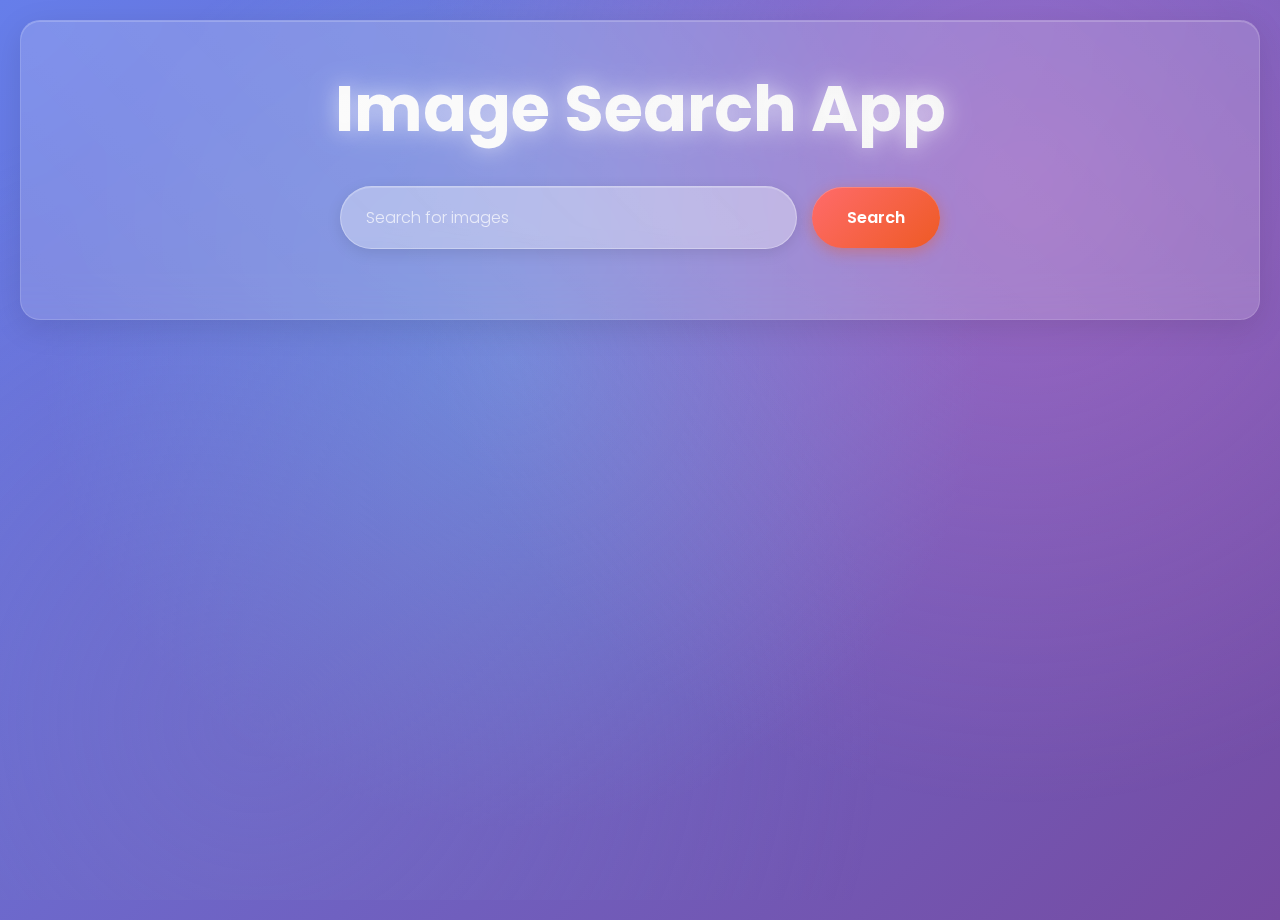
<file: index.html>
<!DOCTYPE html>
<html lang="en">
<head>
    <meta charset="UTF-8">
    <meta name="viewport" content="width=device-width, initial-scale=1.0">
    <title>Image Search App</title>
    <link rel="stylesheet" href="style.css">
</head>
<body>
    <div class="header">
        <div class="heading">
            <h1>Image Search App</h1>
        </div>
        <div class="search-bar">
            <input type="text" id="search" placeholder="Search for images">
            <button id="search-btn">Search</button>
        </div>
    </div>
    <div class="img-container">
        
    </div>
    <script
        src="script.js"
    ></script>
</body>
</html>
</file>
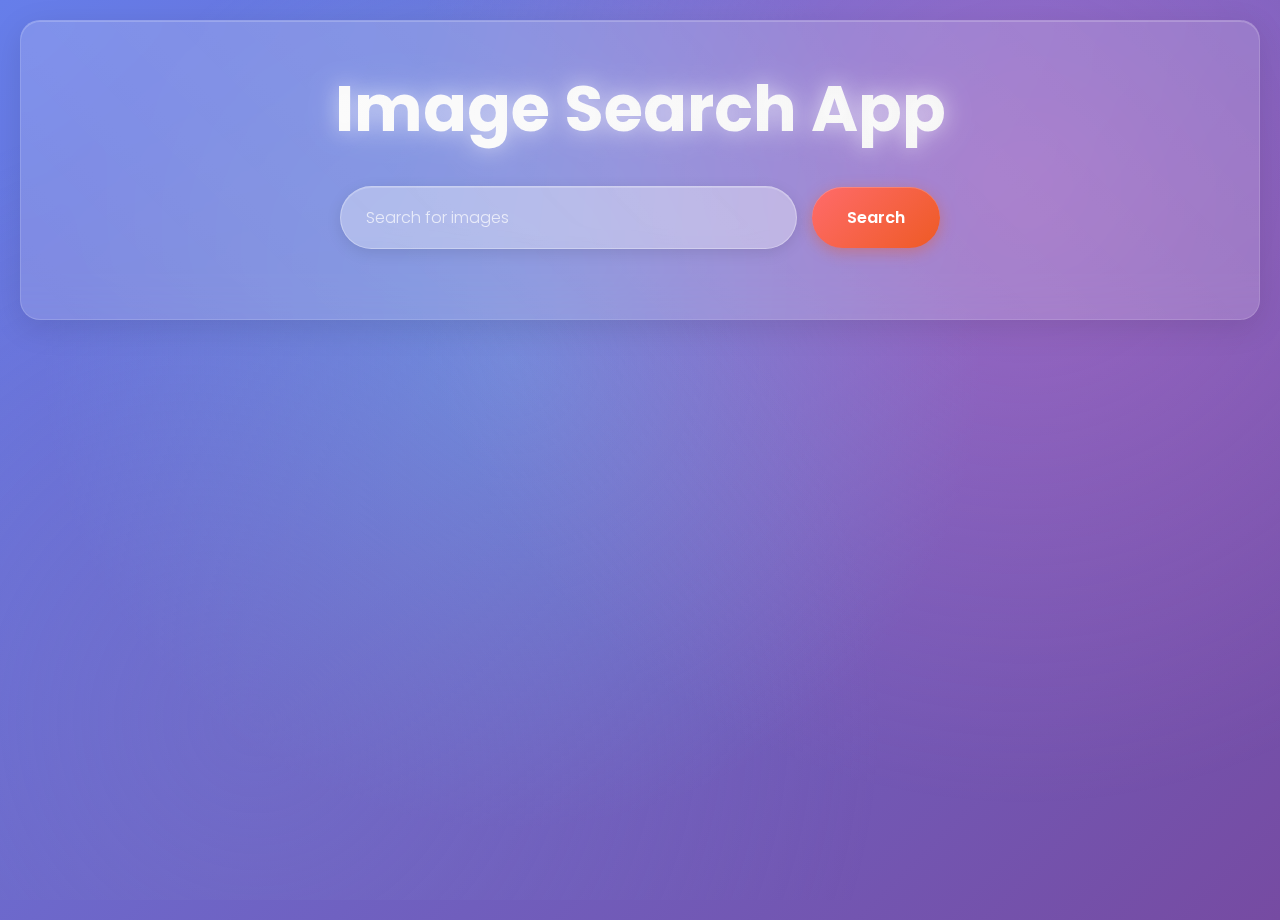
<file: alpha.html>
<!DOCTYPE html>
<html lang="en">
<head>
    <meta charset="UTF-8">
    <meta name="viewport" content="width=device-width, initial-scale=1.0">
    <title>Image Search App</title>
    <link rel="stylesheet" href="beta.css">
</head>
<body>
    <div class="header">
        <div class="heading">
            <h1>Image Search App</h1>
        </div>
        <div class="search-bar">
            <input type="text" id="search" placeholder="Search for images">
            <button id="search-btn">Search</button>
        </div>
    </div>
    <div class="img-container">
        
    </div>
    <script
        src="gamma.js"
    ></script>
</body>
</html>
</file>
<file: style.css>
@import url('https://fonts.googleapis.com/css2?family=Poppins:wght@300;400;500;600;700&display=swap');

* {
    margin: 0;
    padding: 0;
    box-sizing: border-box;
}

body {
    font-family: 'Poppins', sans-serif;
    background: linear-gradient(135deg, #667eea 0%, #764ba2 100%);
    min-height: 100vh;
    position: relative;
    overflow-x: hidden;
}

/* Animated background particles */
body::before {
    content: '';
    position: fixed;
    top: 0;
    left: 0;
    width: 100%;
    height: 100%;
    background: 
        radial-gradient(circle at 20% 80%, rgba(120, 119, 198, 0.3) 0%, transparent 50%),
        radial-gradient(circle at 80% 20%, rgba(255, 119, 198, 0.3) 0%, transparent 50%),
        radial-gradient(circle at 40% 40%, rgba(120, 219, 255, 0.3) 0%, transparent 50%);
    animation: float 20s ease-in-out infinite;
    z-index: -1;
}

@keyframes float {
    0%, 100% { transform: translateY(0px) rotate(0deg); }
    33% { transform: translateY(-30px) rotate(120deg); }
    66% { transform: translateY(30px) rotate(240deg); }
}

.header {
    background: rgba(255, 255, 255, 0.1);
    backdrop-filter: blur(20px);
    border: 1px solid rgba(255, 255, 255, 0.2);
    border-radius: 20px;
    margin: 20px;
    padding: 40px 20px;
    text-align: center;
    box-shadow: 
        0 8px 32px rgba(0, 0, 0, 0.1),
        inset 0 1px 0 rgba(255, 255, 255, 0.2);
    position: relative;
    overflow: hidden;
}

.header::before {
    content: '';
    position: absolute;
    top: -50%;
    left: -50%;
    width: 200%;
    height: 200%;
    background: linear-gradient(45deg, transparent, rgba(255, 255, 255, 0.1), transparent);
    animation: shimmer 3s infinite;
    pointer-events: none;
}

@keyframes shimmer {
    0% { transform: translateX(-100%) translateY(-100%) rotate(45deg); }
    100% { transform: translateX(100%) translateY(100%) rotate(45deg); }
}

.heading h1 {
    color: #ffffff;
    font-size: clamp(2.5rem, 5vw, 4rem);
    font-weight: 700;
    text-shadow: 
        0 0 20px rgba(255, 255, 255, 0.5),
        0 0 40px rgba(255, 255, 255, 0.3);
    margin-bottom: 20px;
    background: linear-gradient(45deg, #fff, #f0f0f0, #fff);
    background-size: 200% 200%;
    -webkit-background-clip: text;
    -webkit-text-fill-color: transparent;
    background-clip: text;
    animation: textGlow 2s ease-in-out infinite alternate;
}

@keyframes textGlow {
    from { background-position: 0% 50%; }
    to { background-position: 100% 50%; }
}

.search-bar {
    margin: 30px auto;
    width: 100%;
    max-width: 600px;
    position: relative;
    display: flex;
    gap: 15px;
    align-items: center;
    justify-content: center;
    flex-wrap: wrap;
}

input {
    flex: 1;
    min-width: 300px;
    padding: 18px 25px;
    border: none;
    border-radius: 50px;
    font-size: 16px;
    font-family: 'Poppins', sans-serif;
    background: rgba(255, 255, 255, 0.2);
    backdrop-filter: blur(10px);
    border: 1px solid rgba(255, 255, 255, 0.3);
    color: #ffffff;
    outline: none;
    transition: all 0.3s ease;
    box-shadow: 
        0 4px 15px rgba(0, 0, 0, 0.1),
        inset 0 1px 0 rgba(255, 255, 255, 0.2);
}

input::placeholder {
    color: rgba(255, 255, 255, 0.7);
    font-weight: 300;
}

input:focus {
    transform: translateY(-2px);
    box-shadow: 
        0 8px 25px rgba(0, 0, 0, 0.2),
        0 0 0 3px rgba(255, 255, 255, 0.3);
    background: rgba(255, 255, 255, 0.25);
}

button {
    padding: 18px 35px;
    border: none;
    border-radius: 50px;
    font-size: 16px;
    font-family: 'Poppins', sans-serif;
    font-weight: 600;
    background: linear-gradient(135deg, #ff6b6b, #ee5a24);
    color: white;
    cursor: pointer;
    transition: all 0.3s ease;
    box-shadow: 
        0 4px 15px rgba(238, 90, 36, 0.4),
        inset 0 1px 0 rgba(255, 255, 255, 0.2);
    position: relative;
    overflow: hidden;
}

button::before {
    content: '';
    position: absolute;
    top: 0;
    left: -100%;
    width: 100%;
    height: 100%;
    background: linear-gradient(90deg, transparent, rgba(255, 255, 255, 0.3), transparent);
    transition: left 0.5s;
}

button:hover::before {
    left: 100%;
}

button:hover {
    transform: translateY(-3px);
    box-shadow: 
        0 8px 25px rgba(238, 90, 36, 0.6),
        inset 0 1px 0 rgba(255, 255, 255, 0.3);
    background: linear-gradient(135deg, #ff5252, #d63031);
}

button:active {
    transform: translateY(-1px);
}

.img-container {
    display: grid;
    grid-template-columns: repeat(auto-fit, minmax(350px, 1fr));
    gap: 25px;
    padding: 40px 20px;
    max-width: 1400px;
    margin: 0 auto;
}

.img-container img {
    width: 100%;
    height: 250px;
    object-fit: cover;
    border-radius: 20px;
    transition: all 0.4s cubic-bezier(0.175, 0.885, 0.32, 1.275);
    box-shadow: 
        0 10px 30px rgba(0, 0, 0, 0.2),
        0 1px 8px rgba(0, 0, 0, 0.1);
    border: 1px solid rgba(255, 255, 255, 0.1);
    position: relative;
    overflow: hidden;
}

.img-container img::before {
    content: '';
    position: absolute;
    top: 0;
    left: 0;
    right: 0;
    bottom: 0;
    background: linear-gradient(45deg, rgba(255, 255, 255, 0.1), transparent);
    opacity: 0;
    transition: opacity 0.3s ease;
}

.img-container img:hover {
    transform: translateY(-10px) scale(1.02);
    box-shadow: 
        0 20px 40px rgba(0, 0, 0, 0.3),
        0 0 20px rgba(255, 255, 255, 0.1);
    border: 1px solid rgba(255, 255, 255, 0.3);
}

.img-container img:hover::before {
    opacity: 1;
}

/* Loading animation */
@keyframes pulse {
    0%, 100% { opacity: 1; }
    50% { opacity: 0.5; }
}

.loading {
    animation: pulse 1.5s ease-in-out infinite;
}

/* Responsive design */
@media (max-width: 768px) {
    .header {
        margin: 10px;
        padding: 30px 15px;
    }
    
    .search-bar {
        flex-direction: column;
        gap: 15px;
    }
    
    input {
        min-width: 250px;
        width: 100%;
    }
    
    button {
        width: 100%;
        max-width: 250px;
    }
    
    .img-container {
        grid-template-columns: repeat(auto-fit, minmax(280px, 1fr));
        gap: 20px;
        padding: 20px 10px;
    }
}

@media (max-width: 480px) {
    .img-container {
        grid-template-columns: 1fr;
        gap: 15px;
    }
    
    input, button {
        min-width: 200px;
    }
}

/* Custom scrollbar */
::-webkit-scrollbar {
    width: 8px;
}

::-webkit-scrollbar-track {
    background: rgba(255, 255, 255, 0.1);
    border-radius: 10px;
}

::-webkit-scrollbar-thumb {
    background: linear-gradient(135deg, #ff6b6b, #ee5a24);
    border-radius: 10px;
}

::-webkit-scrollbar-thumb:hover {
    background: linear-gradient(135deg, #ff5252, #d63031);
}

/* Selection styling */
::selection {
    background: rgba(255, 107, 107, 0.3);
    color: white;
}
</file>
<file: beta.css>
@import url('https://fonts.googleapis.com/css2?family=Poppins:wght@300;400;500;600;700&display=swap');

* {
    margin: 0;
    padding: 0;
    box-sizing: border-box;
}

body {
    font-family: 'Poppins', sans-serif;
    background: linear-gradient(135deg, #667eea 0%, #764ba2 100%);
    min-height: 100vh;
    position: relative;
    overflow-x: hidden;
}

/* Animated background particles */
body::before {
    content: '';
    position: fixed;
    top: 0;
    left: 0;
    width: 100%;
    height: 100%;
    background: 
        radial-gradient(circle at 20% 80%, rgba(120, 119, 198, 0.3) 0%, transparent 50%),
        radial-gradient(circle at 80% 20%, rgba(255, 119, 198, 0.3) 0%, transparent 50%),
        radial-gradient(circle at 40% 40%, rgba(120, 219, 255, 0.3) 0%, transparent 50%);
    animation: float 20s ease-in-out infinite;
    z-index: -1;
}

@keyframes float {
    0%, 100% { transform: translateY(0px) rotate(0deg); }
    33% { transform: translateY(-30px) rotate(120deg); }
    66% { transform: translateY(30px) rotate(240deg); }
}

.header {
    background: rgba(255, 255, 255, 0.1);
    backdrop-filter: blur(20px);
    border: 1px solid rgba(255, 255, 255, 0.2);
    border-radius: 20px;
    margin: 20px;
    padding: 40px 20px;
    text-align: center;
    box-shadow: 
        0 8px 32px rgba(0, 0, 0, 0.1),
        inset 0 1px 0 rgba(255, 255, 255, 0.2);
    position: relative;
    overflow: hidden;
}

.header::before {
    content: '';
    position: absolute;
    top: -50%;
    left: -50%;
    width: 200%;
    height: 200%;
    background: linear-gradient(45deg, transparent, rgba(255, 255, 255, 0.1), transparent);
    animation: shimmer 3s infinite;
    pointer-events: none;
}

@keyframes shimmer {
    0% { transform: translateX(-100%) translateY(-100%) rotate(45deg); }
    100% { transform: translateX(100%) translateY(100%) rotate(45deg); }
}

.heading h1 {
    color: #ffffff;
    font-size: clamp(2.5rem, 5vw, 4rem);
    font-weight: 700;
    text-shadow: 
        0 0 20px rgba(255, 255, 255, 0.5),
        0 0 40px rgba(255, 255, 255, 0.3);
    margin-bottom: 20px;
    background: linear-gradient(45deg, #fff, #f0f0f0, #fff);
    background-size: 200% 200%;
    -webkit-background-clip: text;
    -webkit-text-fill-color: transparent;
    background-clip: text;
    animation: textGlow 2s ease-in-out infinite alternate;
}

@keyframes textGlow {
    from { background-position: 0% 50%; }
    to { background-position: 100% 50%; }
}

.search-bar {
    margin: 30px auto;
    width: 100%;
    max-width: 600px;
    position: relative;
    display: flex;
    gap: 15px;
    align-items: center;
    justify-content: center;
    flex-wrap: wrap;
}

input {
    flex: 1;
    min-width: 300px;
    padding: 18px 25px;
    border: none;
    border-radius: 50px;
    font-size: 16px;
    font-family: 'Poppins', sans-serif;
    background: rgba(255, 255, 255, 0.2);
    backdrop-filter: blur(10px);
    border: 1px solid rgba(255, 255, 255, 0.3);
    color: #ffffff;
    outline: none;
    transition: all 0.3s ease;
    box-shadow: 
        0 4px 15px rgba(0, 0, 0, 0.1),
        inset 0 1px 0 rgba(255, 255, 255, 0.2);
}

input::placeholder {
    color: rgba(255, 255, 255, 0.7);
    font-weight: 300;
}

input:focus {
    transform: translateY(-2px);
    box-shadow: 
        0 8px 25px rgba(0, 0, 0, 0.2),
        0 0 0 3px rgba(255, 255, 255, 0.3);
    background: rgba(255, 255, 255, 0.25);
}

button {
    padding: 18px 35px;
    border: none;
    border-radius: 50px;
    font-size: 16px;
    font-family: 'Poppins', sans-serif;
    font-weight: 600;
    background: linear-gradient(135deg, #ff6b6b, #ee5a24);
    color: white;
    cursor: pointer;
    transition: all 0.3s ease;
    box-shadow: 
        0 4px 15px rgba(238, 90, 36, 0.4),
        inset 0 1px 0 rgba(255, 255, 255, 0.2);
    position: relative;
    overflow: hidden;
}

button::before {
    content: '';
    position: absolute;
    top: 0;
    left: -100%;
    width: 100%;
    height: 100%;
    background: linear-gradient(90deg, transparent, rgba(255, 255, 255, 0.3), transparent);
    transition: left 0.5s;
}

button:hover::before {
    left: 100%;
}

button:hover {
    transform: translateY(-3px);
    box-shadow: 
        0 8px 25px rgba(238, 90, 36, 0.6),
        inset 0 1px 0 rgba(255, 255, 255, 0.3);
    background: linear-gradient(135deg, #ff5252, #d63031);
}

button:active {
    transform: translateY(-1px);
}

.img-container {
    display: grid;
    grid-template-columns: repeat(auto-fit, minmax(350px, 1fr));
    gap: 25px;
    padding: 40px 20px;
    max-width: 1400px;
    margin: 0 auto;
}

.img-container img {
    width: 100%;
    height: 250px;
    object-fit: cover;
    border-radius: 20px;
    transition: all 0.4s cubic-bezier(0.175, 0.885, 0.32, 1.275);
    box-shadow: 
        0 10px 30px rgba(0, 0, 0, 0.2),
        0 1px 8px rgba(0, 0, 0, 0.1);
    border: 1px solid rgba(255, 255, 255, 0.1);
    position: relative;
    overflow: hidden;
}

.img-container img::before {
    content: '';
    position: absolute;
    top: 0;
    left: 0;
    right: 0;
    bottom: 0;
    background: linear-gradient(45deg, rgba(255, 255, 255, 0.1), transparent);
    opacity: 0;
    transition: opacity 0.3s ease;
}

.img-container img:hover {
    transform: translateY(-10px) scale(1.02);
    box-shadow: 
        0 20px 40px rgba(0, 0, 0, 0.3),
        0 0 20px rgba(255, 255, 255, 0.1);
    border: 1px solid rgba(255, 255, 255, 0.3);
}

.img-container img:hover::before {
    opacity: 1;
}

/* Loading animation */
@keyframes pulse {
    0%, 100% { opacity: 1; }
    50% { opacity: 0.5; }
}

.loading {
    animation: pulse 1.5s ease-in-out infinite;
}

/* Responsive design */
@media (max-width: 768px) {
    .header {
        margin: 10px;
        padding: 30px 15px;
    }
    
    .search-bar {
        flex-direction: column;
        gap: 15px;
    }
    
    input {
        min-width: 250px;
        width: 100%;
    }
    
    button {
        width: 100%;
        max-width: 250px;
    }
    
    .img-container {
        grid-template-columns: repeat(auto-fit, minmax(280px, 1fr));
        gap: 20px;
        padding: 20px 10px;
    }
}

@media (max-width: 480px) {
    .img-container {
        grid-template-columns: 1fr;
        gap: 15px;
    }
    
    input, button {
        min-width: 200px;
    }
}

/* Custom scrollbar */
::-webkit-scrollbar {
    width: 8px;
}

::-webkit-scrollbar-track {
    background: rgba(255, 255, 255, 0.1);
    border-radius: 10px;
}

::-webkit-scrollbar-thumb {
    background: linear-gradient(135deg, #ff6b6b, #ee5a24);
    border-radius: 10px;
}

::-webkit-scrollbar-thumb:hover {
    background: linear-gradient(135deg, #ff5252, #d63031);
}

/* Selection styling */
::selection {
    background: rgba(255, 107, 107, 0.3);
    color: white;
}
</file>
